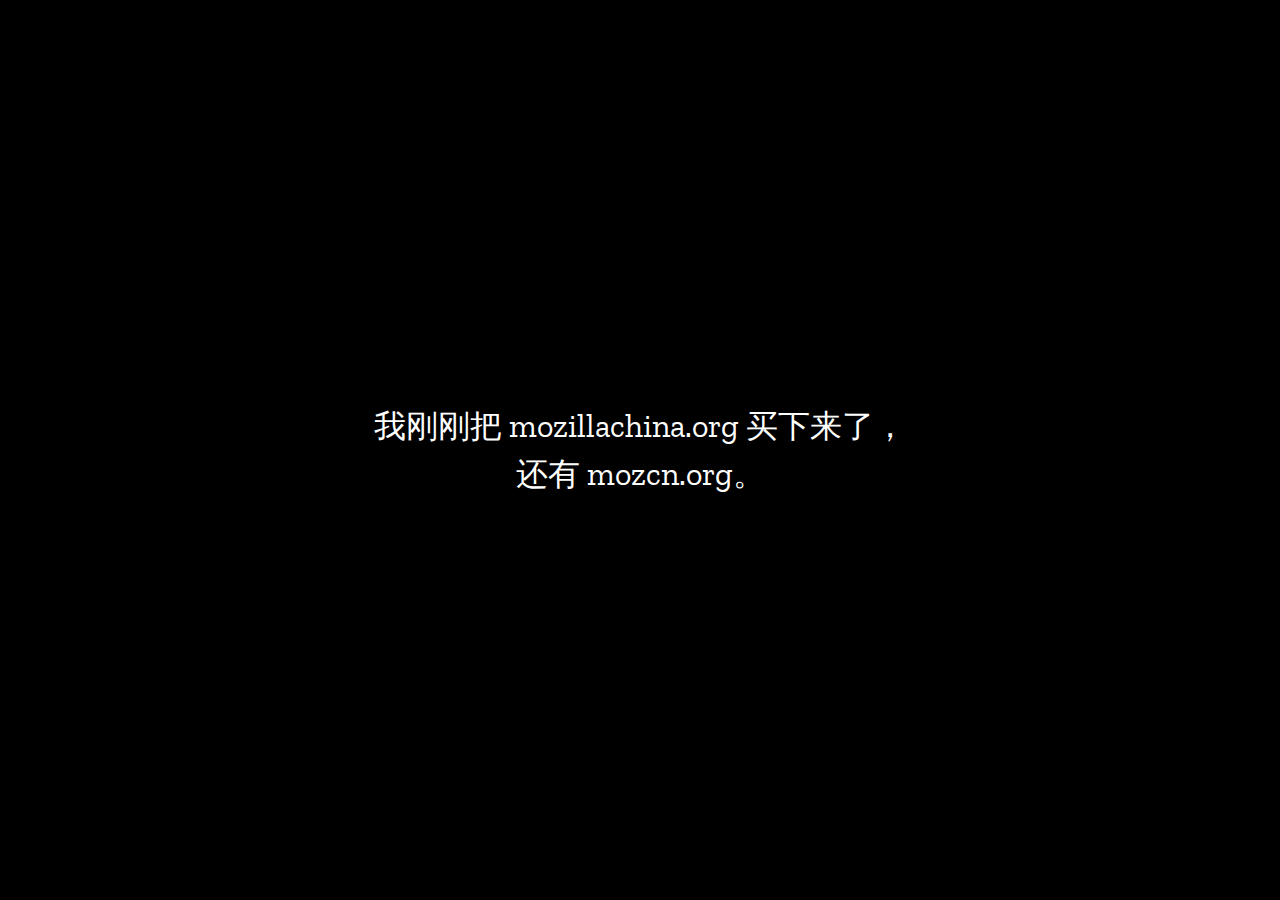
<file: index.html>
<!DOCTYPE html>
<html lang="en">
<head>
    <meta charset="UTF-8">
    <meta http-equiv="X-UA-Compatible" content="IE=edge">
    <meta name="viewport" content="width=device-width, initial-scale=1.0">
    <title>Mozilla China</title>
</head>
<body>
    <div class="container">
        <p>我刚刚把 mozillachina.org 买下来了，<br>还有 mozcn.org。</p>
    </div>
</body>
<style>
    /* zilla-slab-300 - latin */
    @font-face {
        font-display: swap; /* Check https://developer.mozilla.org/en-US/docs/Web/CSS/@font-face/font-display for other options. */
        font-family: 'Zilla Slab';
        font-style: normal;
        font-weight: 300;
        src: url('fonts/zilla-slab-v11-latin-300.eot'); /* IE9 Compat Modes */
        src: url('fonts/zilla-slab-v11-latin-300.eot?#iefix') format('embedded-opentype'), /* IE6-IE8 */
            url('fonts/zilla-slab-v11-latin-300.woff2') format('woff2'), /* Super Modern Browsers */
            url('fonts/zilla-slab-v11-latin-300.woff') format('woff'), /* Modern Browsers */
            url('fonts/zilla-slab-v11-latin-300.ttf') format('truetype'), /* Safari, Android, iOS */
            url('fonts/zilla-slab-v11-latin-300.svg#ZillaSlab') format('svg'); /* Legacy iOS */
    }

    /* zilla-slab-regular - latin */
    @font-face {
        font-display: swap; /* Check https://developer.mozilla.org/en-US/docs/Web/CSS/@font-face/font-display for other options. */
        font-family: 'Zilla Slab';
        font-style: normal;
        font-weight: 400;
        src: url('fonts/zilla-slab-v11-latin-regular.eot'); /* IE9 Compat Modes */
        src: url('fonts/zilla-slab-v11-latin-regular.eot?#iefix') format('embedded-opentype'), /* IE6-IE8 */
            url('fonts/zilla-slab-v11-latin-regular.woff2') format('woff2'), /* Super Modern Browsers */
            url('fonts/zilla-slab-v11-latin-regular.woff') format('woff'), /* Modern Browsers */
            url('fonts/zilla-slab-v11-latin-regular.ttf') format('truetype'), /* Safari, Android, iOS */
            url('fonts/zilla-slab-v11-latin-regular.svg#ZillaSlab') format('svg'); /* Legacy iOS */
    }

    /* zilla-slab-500 - latin */
    @font-face {
        font-display: swap; /* Check https://developer.mozilla.org/en-US/docs/Web/CSS/@font-face/font-display for other options. */
        font-family: 'Zilla Slab';
        font-style: normal;
        font-weight: 500;
        src: url('fonts/zilla-slab-v11-latin-500.eot'); /* IE9 Compat Modes */
        src: url('fonts/zilla-slab-v11-latin-500.eot?#iefix') format('embedded-opentype'), /* IE6-IE8 */
            url('fonts/zilla-slab-v11-latin-500.woff2') format('woff2'), /* Super Modern Browsers */
            url('fonts/zilla-slab-v11-latin-500.woff') format('woff'), /* Modern Browsers */
            url('fonts/zilla-slab-v11-latin-500.ttf') format('truetype'), /* Safari, Android, iOS */
            url('fonts/zilla-slab-v11-latin-500.svg#ZillaSlab') format('svg'); /* Legacy iOS */
    }

    body {
        display: flex;
        justify-content: center;
        align-items: center;
        margin: 0;
        height: 100vh;
        background-color: #000;
        color: #fff;
        font-family: 'Zilla Slab', serif;
    }

    .container {
        width: 100%;
        max-width: 800px;
        padding: 0 20px;
    }
    
    p {
        font-size: 1.5rem;
        line-height: 1.5;
        text-align: center;
    }
    
    @media (min-width: 768px) {
        p {
            font-size: 2rem;
        }
    }
</style>
</html>
</file>
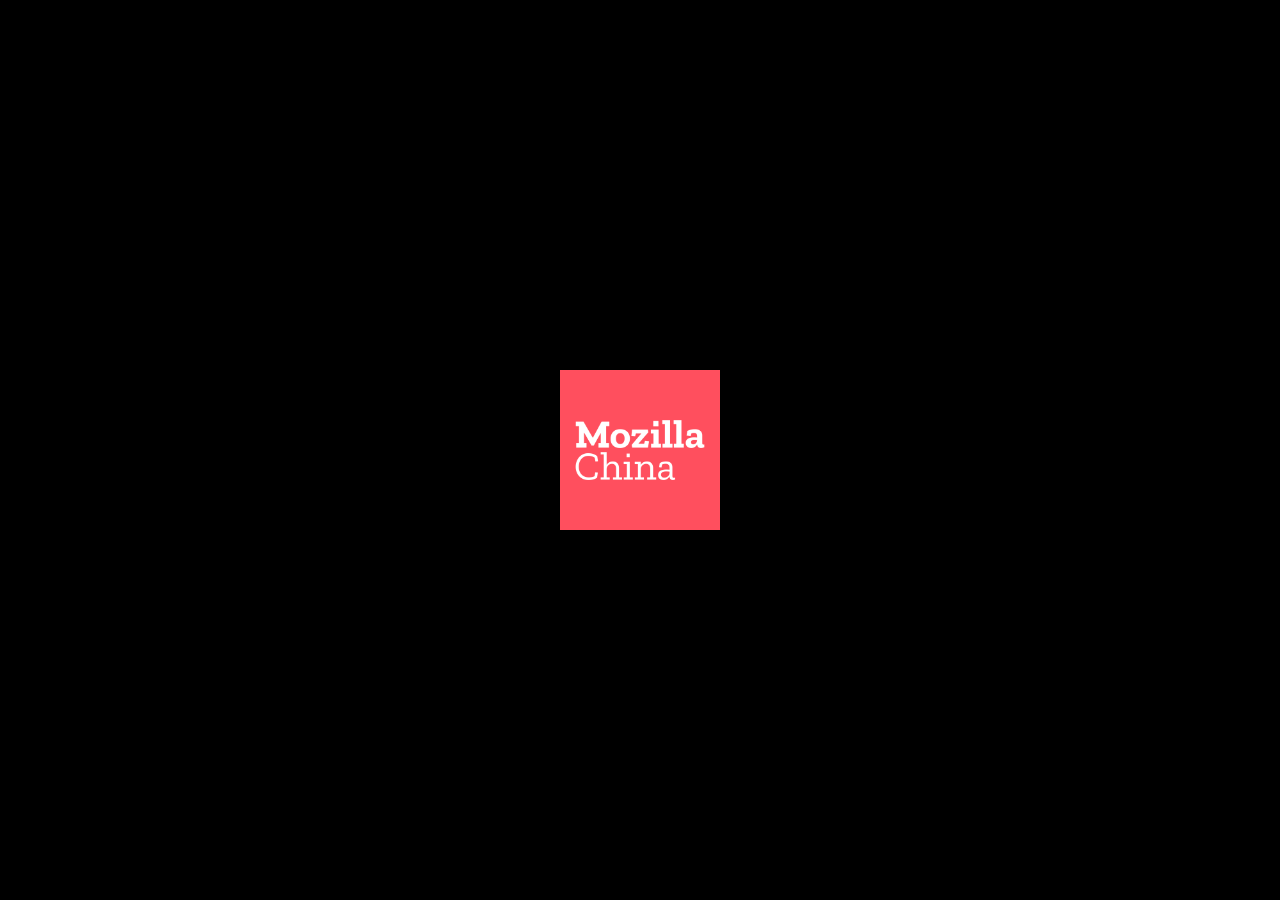
<file: docs/index.html>
<!DOCTYPE html>
<html lang="zh">
<head>
    <meta charset="UTF-8">
    <meta http-equiv="X-UA-Compatible" content="IE=edge">
    <meta name="viewport" content="width=device-width, initial-scale=1.0">
    <title>Mozilla China</title>
    <link rel="stylesheet" href="css/index.css">
</head>
<body>
    <div class="container">
        <img class="logo" src="img/logo.png" alt="Mozilla China Logo">
    </div>
</body>
</html>
</file>
<file: docs/css/index.css>
* {
        box-sizing: border-box;
    }
    
    /* zilla-slab-300 - latin */
    @font-face {
        font-display: swap; /* Check https://developer.mozilla.org/en-US/docs/Web/CSS/@font-face/font-display for other options. */
        font-family: 'Zilla Slab';
        font-style: normal;
        font-weight: 300;
        src: url('fonts/zilla-slab-v11-latin-300.eot'); /* IE9 Compat Modes */
        src: url('fonts/zilla-slab-v11-latin-300.eot?#iefix') format('embedded-opentype'), /* IE6-IE8 */
            url('fonts/zilla-slab-v11-latin-300.woff2') format('woff2'), /* Super Modern Browsers */
            url('fonts/zilla-slab-v11-latin-300.woff') format('woff'), /* Modern Browsers */
            url('fonts/zilla-slab-v11-latin-300.ttf') format('truetype'), /* Safari, Android, iOS */
            url('fonts/zilla-slab-v11-latin-300.svg#ZillaSlab') format('svg'); /* Legacy iOS */
    }

    /* zilla-slab-regular - latin */
    @font-face {
        font-display: swap; /* Check https://developer.mozilla.org/en-US/docs/Web/CSS/@font-face/font-display for other options. */
        font-family: 'Zilla Slab';
        font-style: normal;
        font-weight: 400;
        src: url('fonts/zilla-slab-v11-latin-regular.eot'); /* IE9 Compat Modes */
        src: url('fonts/zilla-slab-v11-latin-regular.eot?#iefix') format('embedded-opentype'), /* IE6-IE8 */
            url('fonts/zilla-slab-v11-latin-regular.woff2') format('woff2'), /* Super Modern Browsers */
            url('fonts/zilla-slab-v11-latin-regular.woff') format('woff'), /* Modern Browsers */
            url('fonts/zilla-slab-v11-latin-regular.ttf') format('truetype'), /* Safari, Android, iOS */
            url('fonts/zilla-slab-v11-latin-regular.svg#ZillaSlab') format('svg'); /* Legacy iOS */
    }

    /* zilla-slab-500 - latin */
    @font-face {
        font-display: swap; /* Check https://developer.mozilla.org/en-US/docs/Web/CSS/@font-face/font-display for other options. */
        font-family: 'Zilla Slab';
        font-style: normal;
        font-weight: 500;
        src: url('fonts/zilla-slab-v11-latin-500.eot'); /* IE9 Compat Modes */
        src: url('fonts/zilla-slab-v11-latin-500.eot?#iefix') format('embedded-opentype'), /* IE6-IE8 */
            url('fonts/zilla-slab-v11-latin-500.woff2') format('woff2'), /* Super Modern Browsers */
            url('fonts/zilla-slab-v11-latin-500.woff') format('woff'), /* Modern Browsers */
            url('fonts/zilla-slab-v11-latin-500.ttf') format('truetype'), /* Safari, Android, iOS */
            url('fonts/zilla-slab-v11-latin-500.svg#ZillaSlab') format('svg'); /* Legacy iOS */
    }

    body {
        display: flex;
        justify-content: center;
        align-items: center;
        margin: 0;
        height: 100vh;
        background-color: #000;
        color: #fff;
        font-family: 'Zilla Slab', serif;
    }

    .container {
        width: 100%;
        max-width: 800px;
        padding: 0 20px;

        display: flex;
        flex-direction: column;
        justify-content: center;
        align-items: center;
    }

    .logo {
        max-width: 10rem;
    }
    
    p {
        font-size: 1.5rem;
        line-height: 1.5;
        text-align: center;
    }
    
    @media (min-width: 768px) {
        p {
            font-size: 2rem;
        }
    }
</file>
